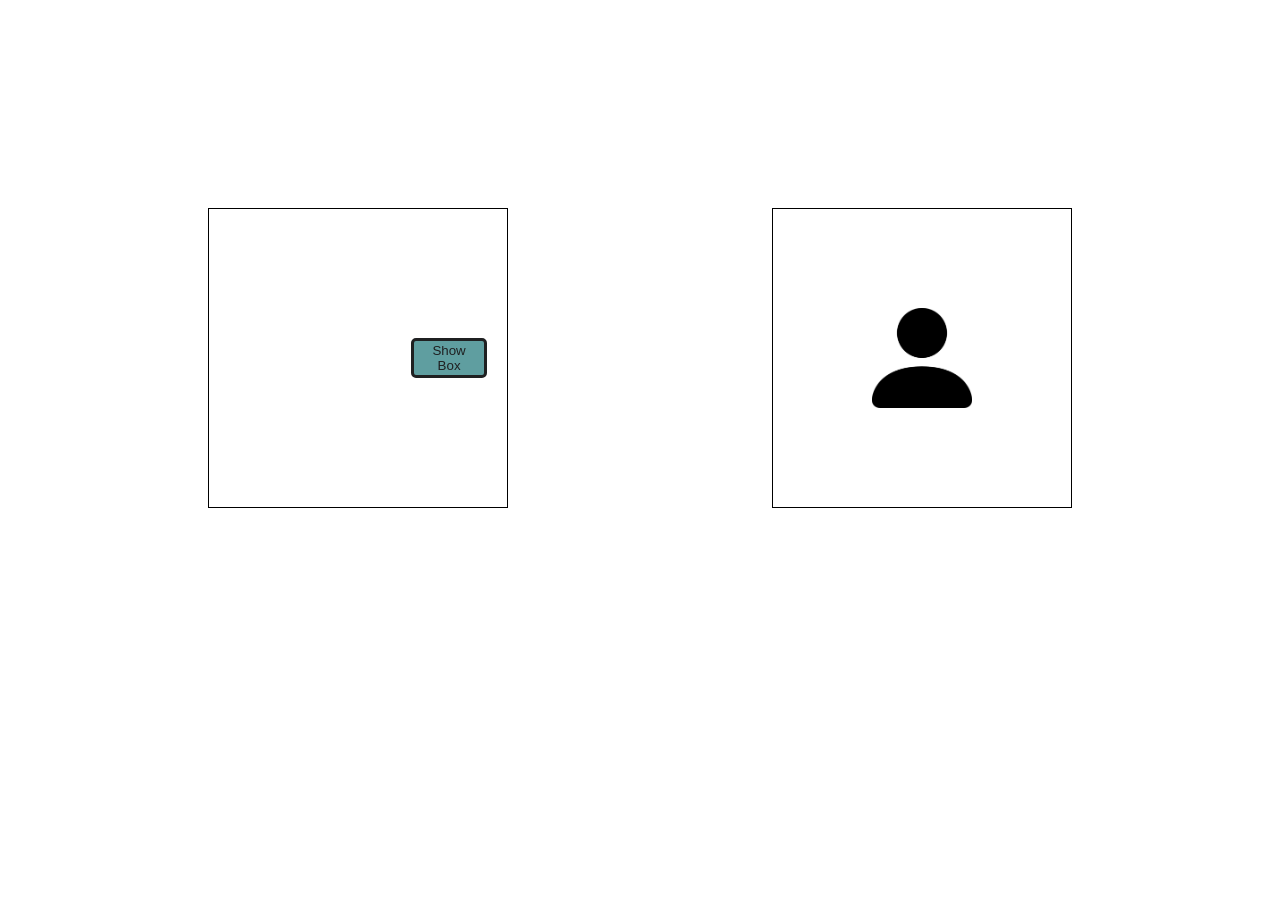
<file: index.html>
<!doctype html>
<html lang="en">
  <head>
    <meta charset="UTF-8" />
    <meta name="viewport" content="width=device-width, initial-scale=1.0" />
    <title>Document</title>
    <link rel="stylesheet" href="style.css" />
  </head>
  <body>
    <!-- for box -->
    <div id="boxContainer">
      <div id="box">
        <h1 id="h1"></h1>
        <p id="p"></p>
      </div>
      <button onclick="showBox()">Show Box</button>
    </div>

    <!-- for image -->
    <div id="imgContainer">
      <img
        src="img1.png"
        alt="image"
        id="image"
        onmouseover="large()"
        onmouseout="normal()"
      />
    </div>

    <script src="app.js"></script>
  </body>
</html>
</file>
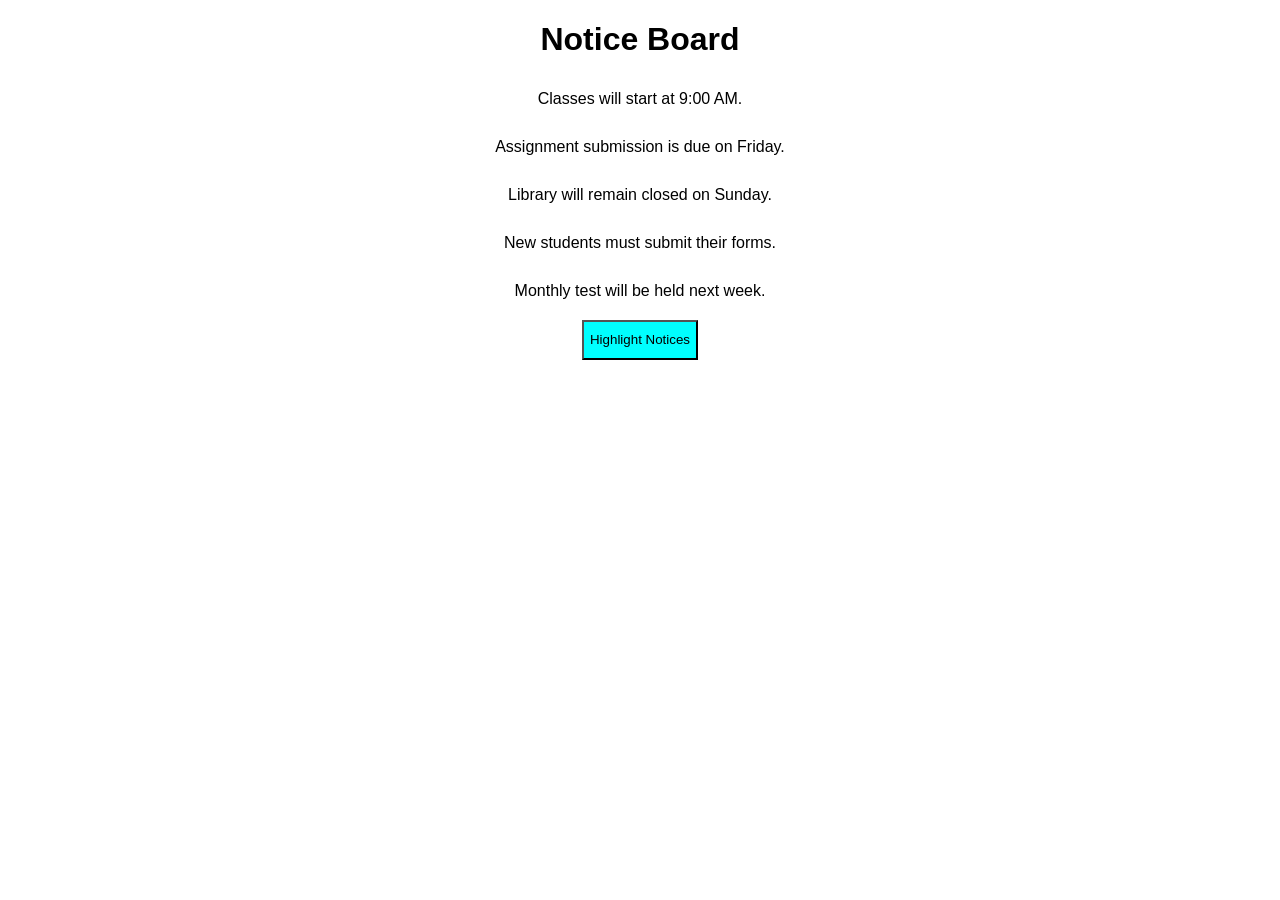
<file: imdexQ3.html>
<!doctype html>
<html lang="en">
  <head>
    <meta charset="UTF-8" />
    <meta name="viewport" content="width=device-width, initial-scale=1.0" />
    <title>Document</title>
    <link rel="stylesheet" href="styleQ3.css" />
  </head>
  <body>
    <!-- q3 -->
    <h1>Notice Board</h1>

    <p>Classes will start at 9:00 AM.</p>
    <p>Assignment submission is due on Friday.</p>
    <p>Library will remain closed on Sunday.</p>
    <p>New students must submit their forms.</p>
    <p>Monthly test will be held next week.</p>

    <button onclick="highlightNotices()">Highlight Notices</button>

    <script src="appQ3.js"></script>
  </body>
</html>
</file>
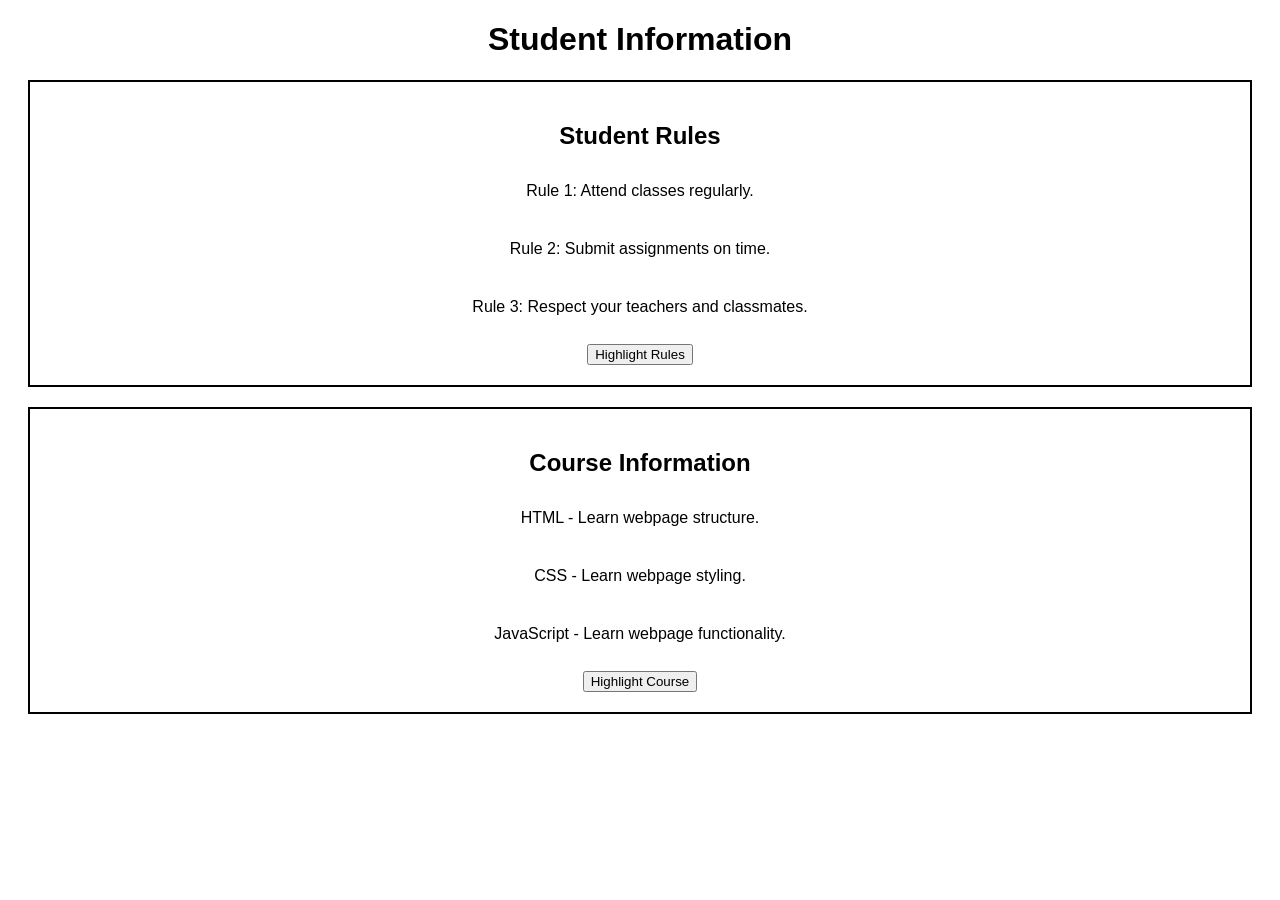
<file: indexQ4.html>
<!doctype html>
<html lang="en">
  <head>
    <meta charset="UTF-8" />
    <meta name="viewport" content="width=device-width, initial-scale=1.0" />
    <title>Document</title>
    <link rel="stylesheet" href="styleQ4.css" />
  </head>
  <body>
    <h1>Student Information</h1>

    <div id="rules">
      <h2>Student Rules</h2>
      <p>Rule 1: Attend classes regularly.</p>
      <p>Rule 2: Submit assignments on time.</p>
      <p>Rule 3: Respect your teachers and classmates.</p>
      <button onclick="highlightRules()">Highlight Rules</button>
    </div>

    <div id="course">
      <h2>Course Information</h2>
      <p>HTML - Learn webpage structure.</p>
      <p>CSS - Learn webpage styling.</p>
      <p>JavaScript - Learn webpage functionality.</p>
      <button onclick="highlightCourse()">Highlight Course</button>
    </div>

    <script src="appQ4.js"></script>
  </body>
</html>
</file>
<file: style.css>
body {
  display: flex;
  justify-content: space-between;
  padding: 200px;
  padding-bottom: 100px;
}

#boxContainer {
  border: 1px;
  box-sizing: border-box;
  border-style: solid;
  display: flex;
  align-items: center;
  justify-content: center;
  padding: 20px;
  height: 300px;
  width: 300px;
}
#box {
  width: 100%;
  text-align: center;
}

.newClass {
  height: 200px;
  width: 200px;
  font-size: small;
  background-color: rgb(255, 153, 0);
  text-align: center;
  color: rgb(1, 1, 233);
}
button {
  background-color: cadetblue;
  border: 3px;
  border-radius: 5px;
  width: 100px;
  height: 40px;
  box-shadow: rgb(0, 0, 2.3);
  border-style: solid;
  color: rgb(31, 32, 33);
  cursor: pointer;
}

#imgContainer {
  border: 1px;
  box-sizing: border-box;
  border-style: solid;
  display: flex;
  align-items: center;
  justify-content: center;
  padding: 20px;
  height: 300px;
  width: 300px;
}
img {
  height: 100px;
  width: 100px;
}

.large {
  transform: scale(1.8);
  border: 2px;
  border-style: solid rgb(75, 10, 10);
}

.samll {
  transform: scale(1);
  transition: 3sec;
}
</file>
<file: styleQ3.css>
body {
  font-family: Arial, sans-serif;
  text-align: center;
}

p {
  padding: 10px;
  margin: 10px;
}

.highlight {
  background-color: yellow;
  border: 2px solid orange;
  font-weight: bold;
}

button {
  background-color: aqua;
  height: 40px;
  cursor: pointer;
}
button:hover {
  background-color: rgb(8, 61, 61);
  color: aliceblue;
  font-weight: bold;
}
</file>
<file: styleQ4.css>
body {
  font-family: Arial, sans-serif;
  text-align: center;
}

div {
  border: 2px solid black;
  margin: 20px;
  padding: 20px;
}

p {
  padding: 12px;
}

.highlight {
  background-color: rgb(255, 143, 143);
  border: 2px solid rgb(0, 0, 0);
}
.highlightCourse {
  background-color: rgb(255, 175, 14);
  border: 2px solid rgb(0, 0, 0);
  font-style: oblique;
}
</file>
